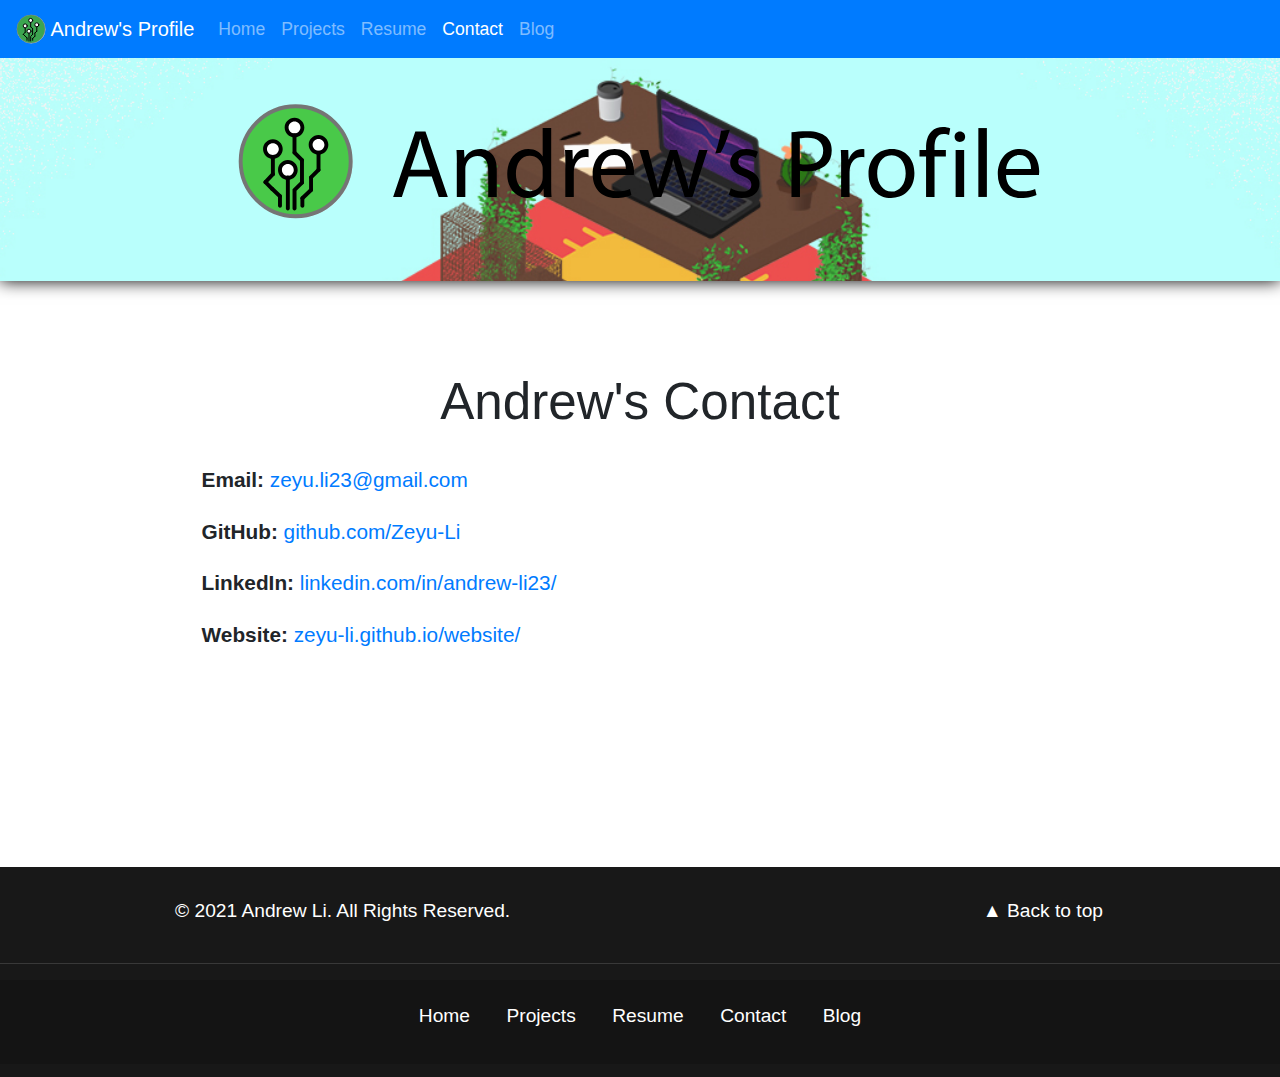
<file: contact.html>
<!DOCTYPE html>
<!--[if lt IE 7]>      <html class="no-js lt-ie9 lt-ie8 lt-ie7"> <![endif]-->
<!--[if IE 7]>         <html class="no-js lt-ie9 lt-ie8"> <![endif]-->
<!--[if IE 8]>         <html class="no-js lt-ie9"> <![endif]-->
<!--[if gt IE 8]><!--> <html class="no-js"> <!--<![endif]-->

<head>
    <!-- meta data -->
    <meta charset="utf-8">
    <meta http-equiv="X-UA-Compatible" content="IE=edge">
    <meta name="viewport" content="width=device-width, initial-scale=1">

    <title>Andrew's Profile | Contact</title>

    <meta name="author" content="Andrew Li">
    <meta name="description" content="Andrew Li's personal profile website!  You can find out more about me or my projects on it. 🥺">
    <meta name="keywords" content="andrew li, website, code, coding, profile">
    <meta property="og:image" content="img/ico.svg">

    <!-- Mini icon on tab -->
    <link rel="icon" href="img/ico.svg" type="image/ico">

    <!-- css libraries -->
    <link rel="stylesheet" href="css/index.css" type="text/css">
    <link rel="stylesheet" href="https://stackpath.bootstrapcdn.com/bootstrap/4.3.1/css/bootstrap.min.css" integrity="sha384-ggOyR0iXCbMQv3Xipma34MD+dH/1fQ784/j6cY/iJTQUOhcWr7x9JvoRxT2MZw1T" crossorigin="anonymous">
    <!-- HTML5 Shim and Respond.js IE8 support of HTML5 elements and media queries -->
    <!-- Leave those next 4 lines if you care about users using IE8 -->
    <!--[if lt IE 9]>
        <script src="https://oss.maxcdn.com/html5shiv/3.7.2/html5shiv.min.js"></script>
        <script src="https://oss.maxcdn.com/respond/1.4.2/respond.min.js"></script>
    <![endif]-->
</head>

<body>
    <!--[if lt IE 7]>
        <div class="alert alert-warning alert-dismissible show fixed-top" role="alert">
            You are using an <strong>outdated</strong> browser. Please upgrade your browser to improve your experience.
            <button type="button" class="close">
                <span aria-hidden="true">&times;</span>
            </button>
        </div>
    <![endif]-->

    <!-- Bootstrap navbar -->
    <nav class="navbar fixed-top navbar-expand-lg navbar-dark bg-primary">
        <a class="navbar-brand" href="index.html" title="Home"><img src="img/ico.svg" width="30" height="30"
                class="d-inline-block align-top img-fluid hoverable" alt="Circuit Logo" > Andrew's Profile</a>
        <button class="navbar-toggler" type="button" data-toggle="collapse" data-target="#navbarNavAltMarkup"
            aria-controls="navbarNavAltMarkup" aria-expanded="false" aria-label="Toggle navigation">
            <span class="navbar-toggler-icon"></span>
        </button>
        <div class="collapse navbar-collapse" id="navbarNavAltMarkup">
            <div class="navbar-nav">
                <a class="nav-item nav-link" href="index.html">Home</a>
                <a class="nav-item nav-link" href="projects.html">Projects</a>
                <a class="nav-item nav-link" href="pdf/resume.pdf">Resume</a>
                <a class="nav-item nav-link active" href="#">Contact<span class="sr-only">(current)</span></a>
                <a class="nav-item nav-link" href="https://andrew-li-blog.vercel.app/">Blog</a>
            </div>
        </div>
    </nav>
    <!-- End Bootstrap navbar -->

    <!-- Main -->
    <!-- Banner -->
    <div class="banner container-fluid">
        <img class="img-fluid banner-image" alt="Logo banner">
    </div>
    <!-- End of Banner -->

    <main>
        <div class="main">
            <h1 class="main-title">Andrew's Contact</h1>
            <!-- if JavaScript is not enabled -->
            <noscript>Enable JavaScript to run this app properly. 😞</noscript>
            <p><b>Email:</b> <a id="contact" href="mailto: zeyu.li23@gmail.com">zeyu.li23@gmail.com</a></p>
            <p><b>GitHub:</b> <a id="contact" href="https://github.com/Zeyu-Li" target="_blank">github.com/Zeyu-Li</a></p>
            <p><b>LinkedIn:</b> <a id="contact" href="https://www.linkedin.com/in/andrew-li23/" target="_blank">linkedin.com/in/andrew-li23/</a></p>
            <p><b>Website:</b> <a id="contact" href="https://zeyu-li.github.io/website/" target="_blank">zeyu-li.github.io/website/</a></p>
            <br>
        </div>

    </main>
    <!-- End of Main -->
    
    <!-- footer -->
    <footer class="footer">
        <div class="footer-top">
            <p class="footer-note">&copy; 2021 Andrew Li. All Rights Reserved.
                <a class="backtotop" href="#" title="Back to Top">&#9650; Back to top</a>
            </p>
        </div>
        <hr class="divider">

        <div class="footer-bottom">
            <ul class="bottom">
                <li><a href="index.html">Home</a></li>
                <li><a href="projects.html">Projects</a></li>
                <li><a href="pdf/resume.pdf">Resume</a></li>
                <li><a href="#">Contact</a></li>
                <li><a href="https://andrew-li-blog.vercel.app/">Blog</a></li>
            </ul>
        </div>
    </footer>
    <!-- end footer -->

    <!-- scripts -->
    <script src="https://ajax.googleapis.com/ajax/libs/jquery/3.4.0/jquery.min.js"></script>
    <script src="https://cdnjs.cloudflare.com/ajax/libs/popper.js/1.14.7/umd/popper.min.js"
        integrity="sha384-UO2eT0CpHqdSJQ6hJty5KVphtPhzWj9WO1clHTMGa3JDZwrnQq4sF86dIHNDz0W1" crossorigin="anonymous">
    </script>
    <script src="https://stackpath.bootstrapcdn.com/bootstrap/4.3.1/js/bootstrap.min.js"
        integrity="sha384-JjSmVgyd0p3pXB1rRibZUAYoIIy6OrQ6VrjIEaFf/nJGzIxFDsf4x0xIM+B07jRM" crossorigin="anonymous">
    </script>
    
    <!-- Global site tag (gtag.js) - Google Analytics -->
    <script async src="https://www.googletagmanager.com/gtag/js?id=G-P581DCCBN0"></script>
    <script>
        window.dataLayer = window.dataLayer || [];
        function gtag(){dataLayer.push(arguments);}
        gtag('js', new Date());

        gtag('config', 'G-P581DCCBN0');
    </script>

</body>

</html>
</file>
<file: css/index.css>
/* HTML elements */
html {
    scroll-behavior: smooth;
    overflow-x: hidden;
}
main p {
    font-family: -apple-system,BlinkMacSystemFont,Segoe UI,Helvetica,Arial,sans-serif,Apple Color Emoji,Segoe UI Emoji;
    font-size: 1.3em;
    line-height: 1.7em;
    padding-left: 2em;
    padding-right: 2em;
}

/* Spacing */
.footer-note {
    max-width: 960px;
}

/* Transition */
.smooth, #smooth, .backtotop, .bottom>li>a, .navbar-brand, 
.active:hover, .nav-item, .main a, .arrow, .box, main a, .gist-file a {
    transition: .2s;
    -moz-transition: .2s;
    -webkit-transition: .2s;
    -o-transition: .2s;
}

/* NavLink (tabs) */
.nav-link {
    font-size: 1.1em;
}
.nav-link:hover {
    color: #fff!important;
}
.navbar-brand:hover, .active:hover {
    color: rgba(255,255,255,.65)!important;
}
.navbar-toggler {
    border-color: rgba(255,255,255,.5)!important;
}
.links p {
    margin-top: 3vh;
}

/* Banner Img */
.banner {
    display: grid;
    place-items: center;
    position: relative;
    background-attachment: fixed;
    background-position: center;
    background-repeat: no-repeat;
    background-size: cover;
    background-image: url("../img/background.jpg");
    margin-top: 56px;
    margin-bottom: 50px;
    box-shadow: 0 0 16px 0 rgba(0, 0, 0, 1);
}
#banner-txt {
    height: 25vh !important;
}
.banner-image {
    content: url("../img/top_banner.svg");
    height: 25vh !important;
}

@media only screen and (max-width: 600px) {
    .banner-image {
        content: url("../img/top_banner_mobile.svg");
    }
}

/* Main */
.main {
    display: block;
    margin: 0 auto;
    max-width: 960px;
}
.main a:hover, main a:hover, .gist-file a:hover {
    text-decoration: none !important;
    color: rgb(40, 197, 176) !important;
}
.main-title {
    text-align: center;
    margin-top: 10vh;
    margin-bottom: 30px;
    font-size: 3.2em;
}
/* -> Blocks */
.block {
    width: 100vw;
    height: 100vh;
    right: 0;
    bottom: 0;
    left: 0;
    top: 0;
    box-shadow: 0 0 16px 0 rgba(0, 0, 0, 1);
    background-size: cover;
    background-position: center center;
}
.blue {
    background-color: rgb(102, 160, 255);
    box-shadow: 0 0 16px 0 rgba(0, 0, 0, 1);
}
.top {
    background-image: url(../img/cover.jpg);
}
.centering {
    display: grid;
    place-items: center;
    position: absolute;
    width: 100vw;
    bottom: 25px;
}
.code-title {
    color: aliceblue;
    text-align: center;
    font-size: 85px;
    font-weight: 200;
    padding-top: 31.5vh;
}

@media only screen and (max-width: 650px) {
    .code-title {
        font-size: 3.4em;
    }
}
.arrow {
    background: url(../img/arrow.svg);
    z-index: 10;
    display: block;
    object-fit: cover;
    cursor: pointer;
    width: 20vw;
    height: 20vw;
    max-width: 150px;
    max-height: 150px;
}

.arrow:hover {
    filter: brightness(20%);
}
/* End of Blocks subsection */
.quote, .project_sample {
    line-height: 2.3em !important;
    margin: 0 auto;
    padding-bottom: 5vh !important;
}
.quote {
    max-width: 960px;
}
.main_h {
    color: rgb(22, 112, 255);
    opacity: .7;
    text-align: center;
    padding-top: 10vh;
}
.about_me {
    display: table;
}
/* Images */
.show-img {
    max-width: 100%;
    height: auto;
}

/* Cards */
.code-table {
    display: grid;
    grid-template-columns: 32% 32% 32%;
    grid-column-gap: 1em;
    grid-row-gap: 2em;
    text-align: center;
    justify-content: center;
    justify-items: center;
    width: 100vw;
    padding-top: 7vh;
    padding-bottom: 7vh;
}
.box {
    display: table-cell;
    background-color: white;
    width: 30vw;
    max-width: 350px;
    border-radius: 25px;
    padding-top: 12px;
    margin-left: 5px;
}
.box:hover {
    border-radius: 5px;
}
.box li {
    text-align: left;
    list-style: none;
    line-height: 2em !important;
}
@media only screen and (max-width: 800px) {
    .code-table {
        grid-template-columns: 40% 40%;
        padding-left: 20px;
        grid-column-gap: 2em;
        margin-left: 0vw !important;
    }
    .box {
        width: 39vw;
    }
}
@media only screen and (max-width: 530px) {
    .code-table {
        grid-template-columns: 100%;
        padding-left: 20px;
        grid-column-gap: 2em;
        margin-left: 0vw !important;
    }
    .box {
        width: 90vw;
    }
    .project-item p {
        padding-left: 0;
        padding-right: 4vw;
    }
    /* cannot override */
    .p-5 {
        padding: 10px!important;
    }
}
.icon {
    height: 25px;
    margin-top: -5px;
}
.inner {
    margin-left: auto;
    margin-right: auto;
}

/* Projects */
.project {
    text-align: center
}
.project-item {
    margin-left: 20vw;
    margin-right: 20vw;
}
.project hr {
    width: 80vw;
    max-width: 960px;
}
@media only screen and (max-width: 900px) {
    .project-item {
        margin-left: 4vw;
        margin-right: 4vw;
    }
    .markdown {
        padding-left: 0px!important;
        padding-right: 0px!important;
    }
}
.markdown {
    padding-top: 8vh;
    padding-bottom: 8vh;
    padding-left: 10vw;
    padding-right: 10vw;
}

/* Swiper */
.swiper-wrapper img {
    transition: opacity .4s ease-out;
    width: 55vw;
}
.swiper-wrapper img:hover{
    opacity: .93;
}
.swiper-pagination-bullet {
    transition: .3s;
}
.swiper-pagination-bullet:hover {
    transition: .3s;
    background-color: rgb(137, 182, 255);
}

/* Footer */
.footer {
    background-color: #181818;
    width: 100%;
    height: 210px;
    margin-top: 175px;
    padding-top: 30px;
    padding-bottom: 15px;
}

.footer-top {
    position: relative;
    max-width: 960px;
    padding-bottom: 5px;
    margin-left: auto;
    margin-right: auto;
}

.footer-note {
    position: relative;
    font-size: 1.2em;
    color: #fff;
    margin-left: auto;
    margin-right: auto;
    padding-left: 15px;
    padding-right: 15px
}

.backtotop {
    float: right;
    padding-right: 2px;
    color: #fff;
}

.divider {
    border: 0;
    border-top: 1px solid #383838
}

.footer-bottom {
    background: #141414;
    position: relative;
    width: 100%;
    margin-left: auto;
    margin-right: auto;
    padding-top: 5px;
    padding-bottom: 15px;
}

.bottom {
    position: relative;
    list-style: none;
    text-align: center;
    height: 100%;
    margin: 0;
    padding: 1vw 0;
}
.bottom > li {
    display: inline-block;
    padding-left: 2em;
}
.bottom > li:first-child {
    padding-left: 0em;
}
.bottom > li > a {
    color: #fff;
    font-size: 1.2em;
    line-height: 2em;
}

.footer a:hover {
    text-decoration: none !important;
}

.bottom>li>a:hover,
.backtotop:hover {
    color: rgba(145, 145, 145, 0.85);
}
/* end Footer */
</file>
